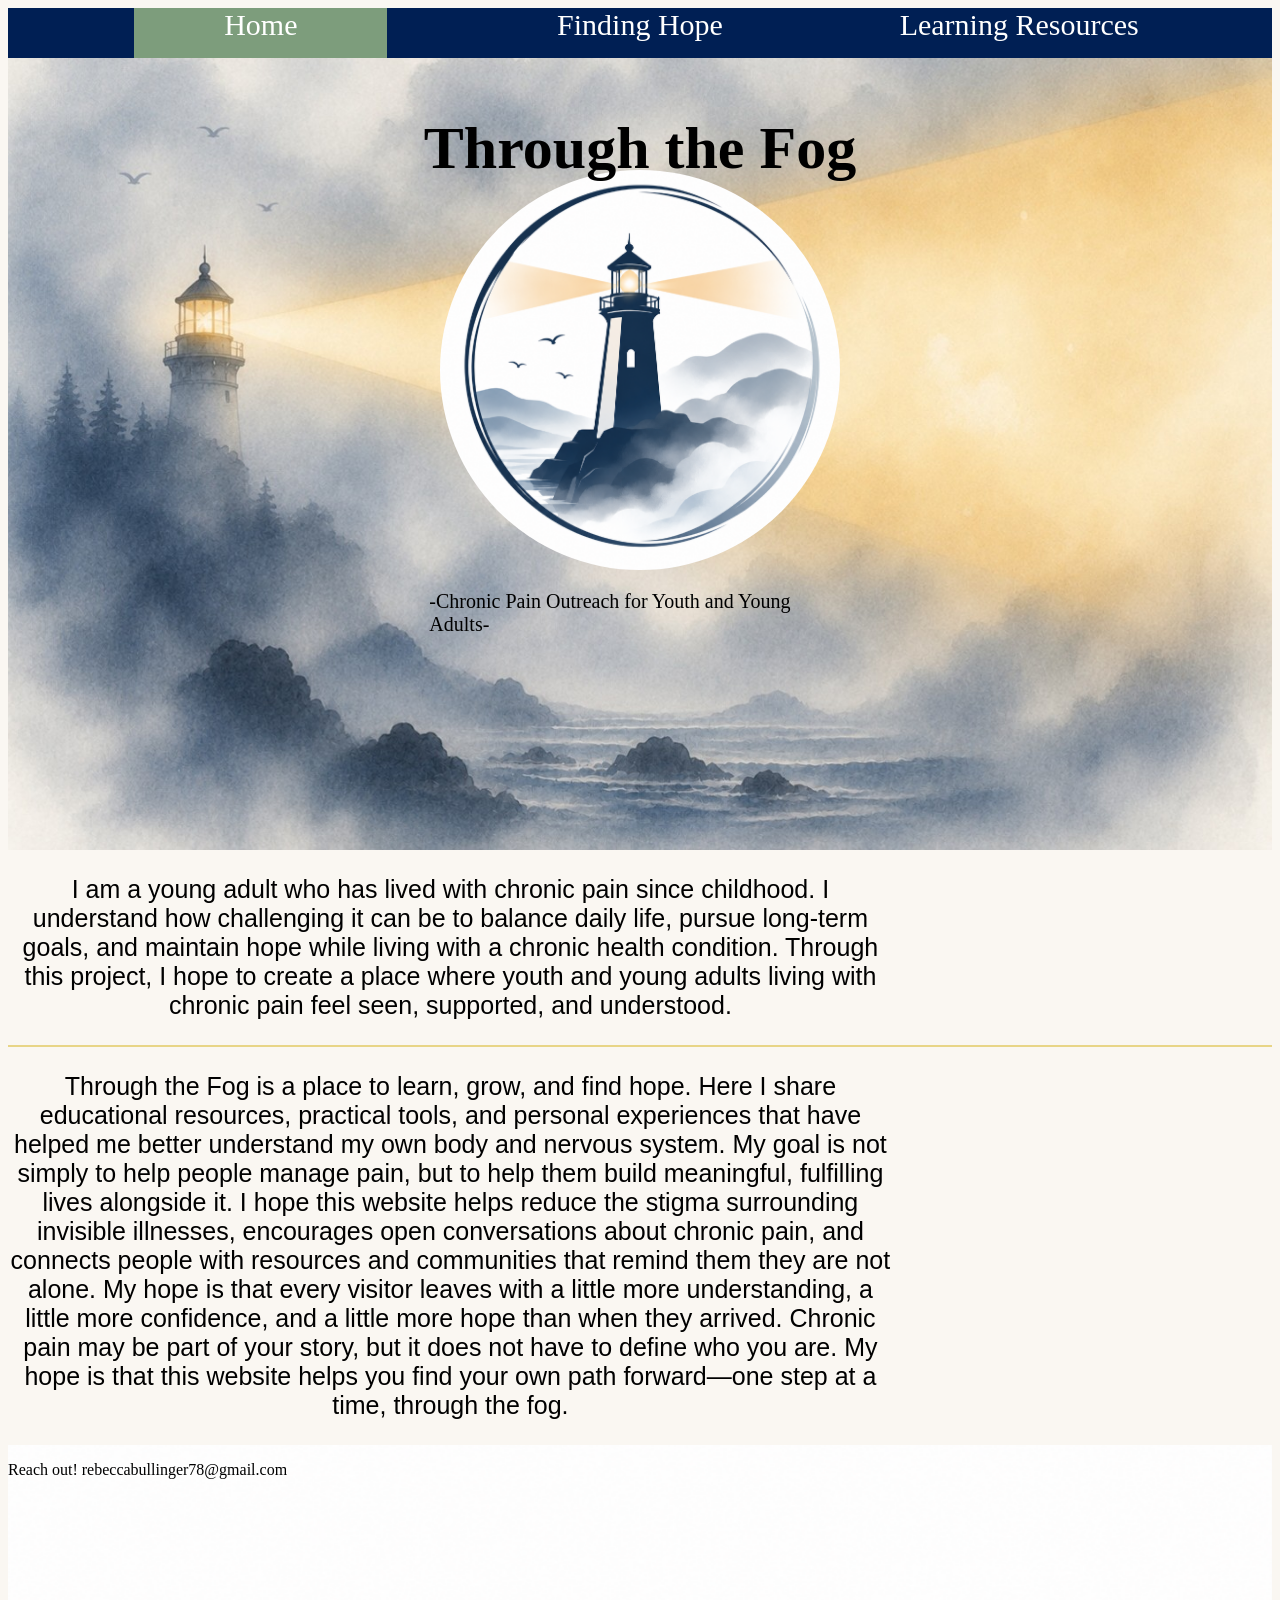
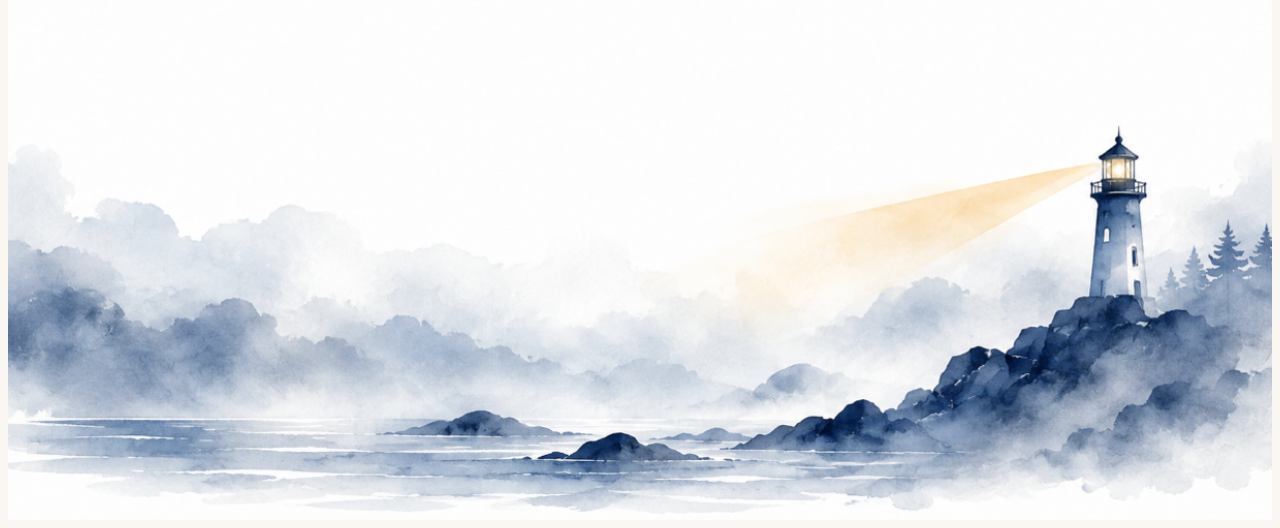
<file: index.html>
<!DOCTYPE html>
<html lang="en">
<head>
    <meta charset="UTF-8">
    <meta name="viewport" content="width=device-width, initial-scale=1.0">
    <title>Document</title>
    <link rel="stylesheet" href="styles.css">
</head>
<body>
    <header> 
        <nav>
            <a href="index.html" class="index_page">Home</a>
            <a href="page1.html">Finding Hope</a>
            <a href="page2.html">Learning Resources</a>
        </nav>

        <img src="bullinger_images/hero_image.jpg" id="index_header_hero">
        <img src="bullinger_images/bullinger_site_logo.png" id="index_header_logo">

        <h1>Through the Fog</h1>
        <p id="index_header_tag">-Chronic Pain Outreach for Youth and Young Adults-</p>

        

        <!--this div container will be set to the hero image in the css-->
        <div id="hero_image"></div>

    </header>



    <!--paragraph 1-->
        <p id="paragraph_1" class="paragraphs">
            I am a young adult who has lived with chronic pain since childhood. I 
            understand how challenging it can be to balance daily life, pursue 
            long-term goals, and maintain hope while living with a chronic health 
            condition. Through this project, I hope to create a place where youth 
            and young adults living with chronic pain feel seen, supported, and 
            understood.
        </p>

    <hr>
    
    <!--paragraphs 2 and 3-->
    <p id="paragraph_2_3" class="paragraphs">
        Through the Fog is a place to learn, grow, and find hope. Here I share 
        educational resources, practical tools, and personal experiences that 
        have helped me better understand my own body and nervous system. My 
        goal is not simply to help people manage pain, but to help them build 
        meaningful, fulfilling lives alongside it. 

        I hope this website helps reduce the stigma surrounding invisible 
        illnesses, encourages open conversations about chronic pain, and 
        connects people with resources and communities that remind them they 
        are not alone. My hope is that every visitor leaves with a little more 
        understanding, a little more confidence, and a little more hope than 
        when they arrived. 

        Chronic pain may be part of your story, but it does not have to define 
        who you are. My hope is that this website helps you find your own path 
        forward—one step at a time, through the fog.
</p>





    <footer>
        <img src="bullinger_images/footer_image.png">
        <p>Reach out! rebeccabullinger78@gmail.com</p>
    </footer>
</body>
</html>
</file>
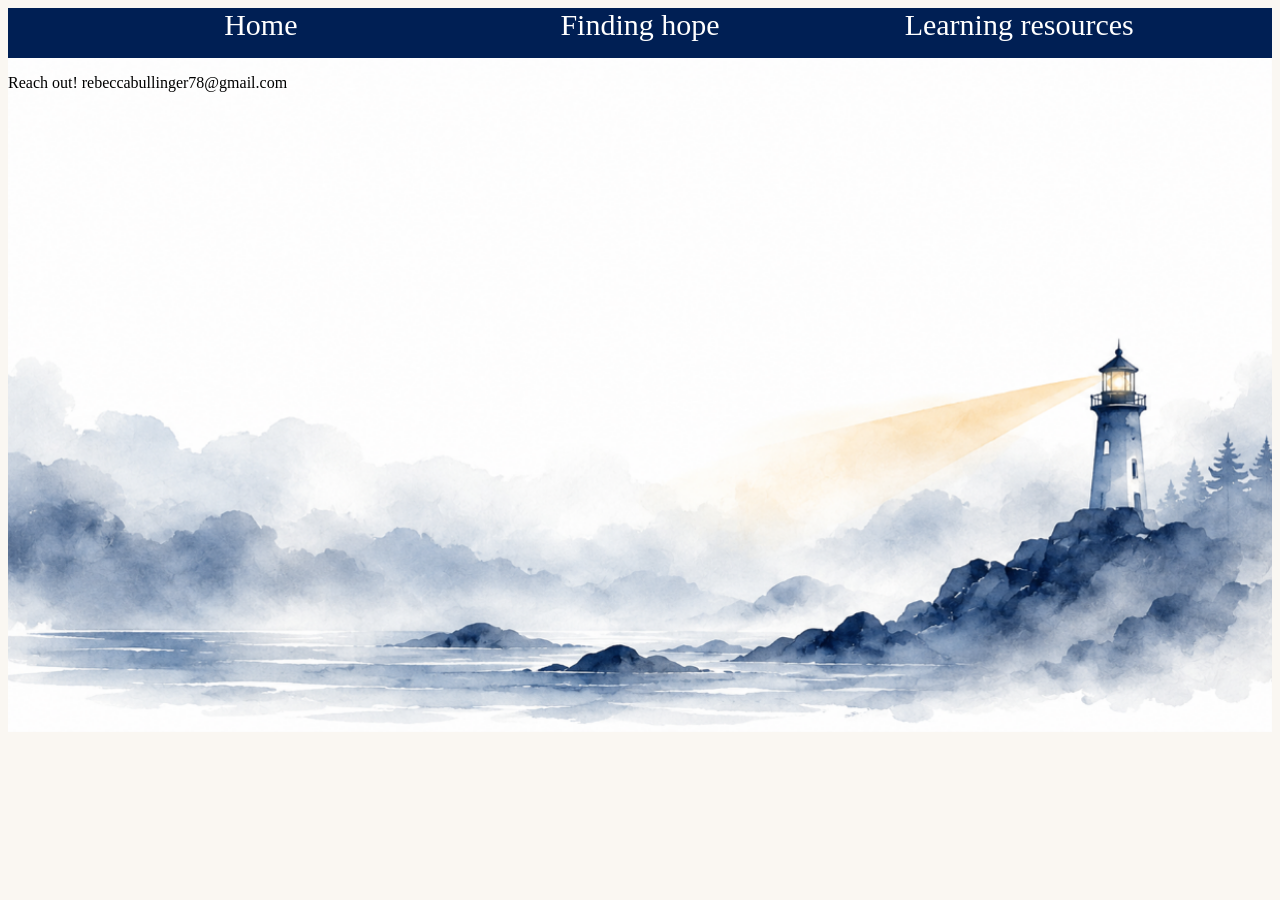
<file: page1.html>
<!DOCTYPE html>
<html lang="en">
<head>
    <meta charset="UTF-8">
    <meta name="viewport" content="width=device-width, initial-scale=1.0">
    <title>Document</title>
    <link rel="stylesheet" href="styles.css">
</head>
<body>
    <header> 
        <nav>
            <a href="index.html">Home</a>
            <a href="page1.html">Finding hope</a>
            <a href="page2.html">Learning resources</a>
        </nav>
    </header>











    <footer>
        <img src="bullinger_images/footer_image.png">
        <p>Reach out! rebeccabullinger78@gmail.com</p>
    </footer>
</body>
</html>
</file>
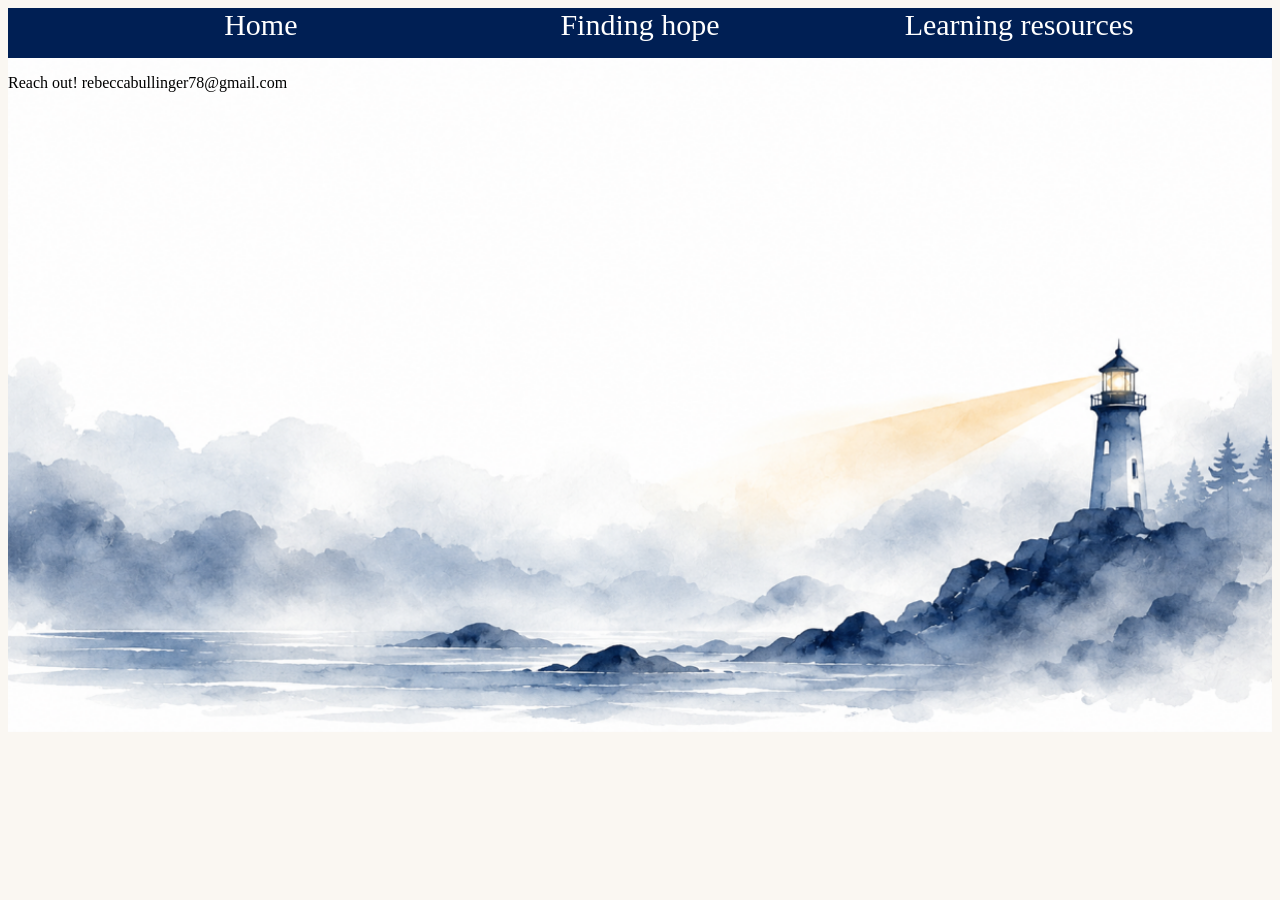
<file: page2.html>
<!DOCTYPE html>
<html lang="en">
<head>
    <meta charset="UTF-8">
    <meta name="viewport" content="width=device-width, initial-scale=1.0">
    <title>Bullinger's "Through the Fog" website</title>
    <link rel="stylesheet" href="styles.css">
</head>
<body>
    <header> 
        <nav>
            <a href="index.html">Home</a>
            <a href="page1.html">Finding hope</a>
            <a href="page2.html">Learning resources</a>
        </nav>
    </header>











    <footer>
        <img src="bullinger_images/footer_image.png">
        <p>Reach out! rebeccabullinger78@gmail.com</p>
    </footer>
</body>
</html>
</file>
<file: styles.css>
body{
    background-color: #FAF7F2;
}

header{
    display: grid; 
    grid-template-columns: 1fr 1fr 1fr;
    grid-template-rows: 1fr 1fr 1fr;
    height: 30%;

}

nav{
    grid-column: 1/4;
    grid-row: 1/4;
    display: flex;
    justify-content: space-evenly;
    background-color: #001F54;
    height: 50px;
    z-index: 10;
}

nav a{
    font-size: 30px;
    width: 20%;
    text-align: center;
    text-decoration: none;
    color: white;
    z-index: 10;
}

nav a:hover{
    background-color: #7D9D7C;
    
} 

.index_page{
    background-color: #7D9D7C;
}

#index_header_hero{
    grid-column: 1/4;
    grid-row: 1/4;
    z-index: 0;
    width: 100%;
}

#index_header_logo{
    height: 400px;
    grid-column: 2/3;
    grid-row: 1/3;
    z-index: 1;
    border-radius: 100%;
    justify-self: center;
    align-self: flex-end;
}

header h1{
    grid-column: 1/4;
    grid-row: 1/2;
    z-index: 1;
    justify-self: center;
    align-self: center;
    font-size: 60px;
    font-family: 'Times New Roman', Times, serif;
}

#index_header_tag{
    grid-column: 2/3;
    grid-row: 3/4;
    z-index: 1;
    justify-self: center;
    font-size: 20px;
}

#paragraph_1{
    grid-column: 1/4;
    grid-row: 3/4;
    z-index: 1;
    justify-self: center;
    font-size: 25px;
    align-self: flex-end;
    width: 70%;
    text-align: center;
    font-family: sans-serif;
}


hr{
    border: solid #E8D587 1px;
}

#paragraph_2_3{
    text-align: center;
    font-family: sans-serif;
}

.paragraphs{
    font-size: 25px;
    width: 70%;
    text-align: center;
    justify-self: center;
}


footer{
    display: grid;
    grid-template-columns: 1fr;
    grid-template-rows: 1fr;
    height: 10%;
}

footer img{
    grid-column: 1/2;
    grid-row: 1/2;
    width: 100%;
}

footer p{
    grid-column: 1/2;
    grid-row: 1/2;

}
</file>
